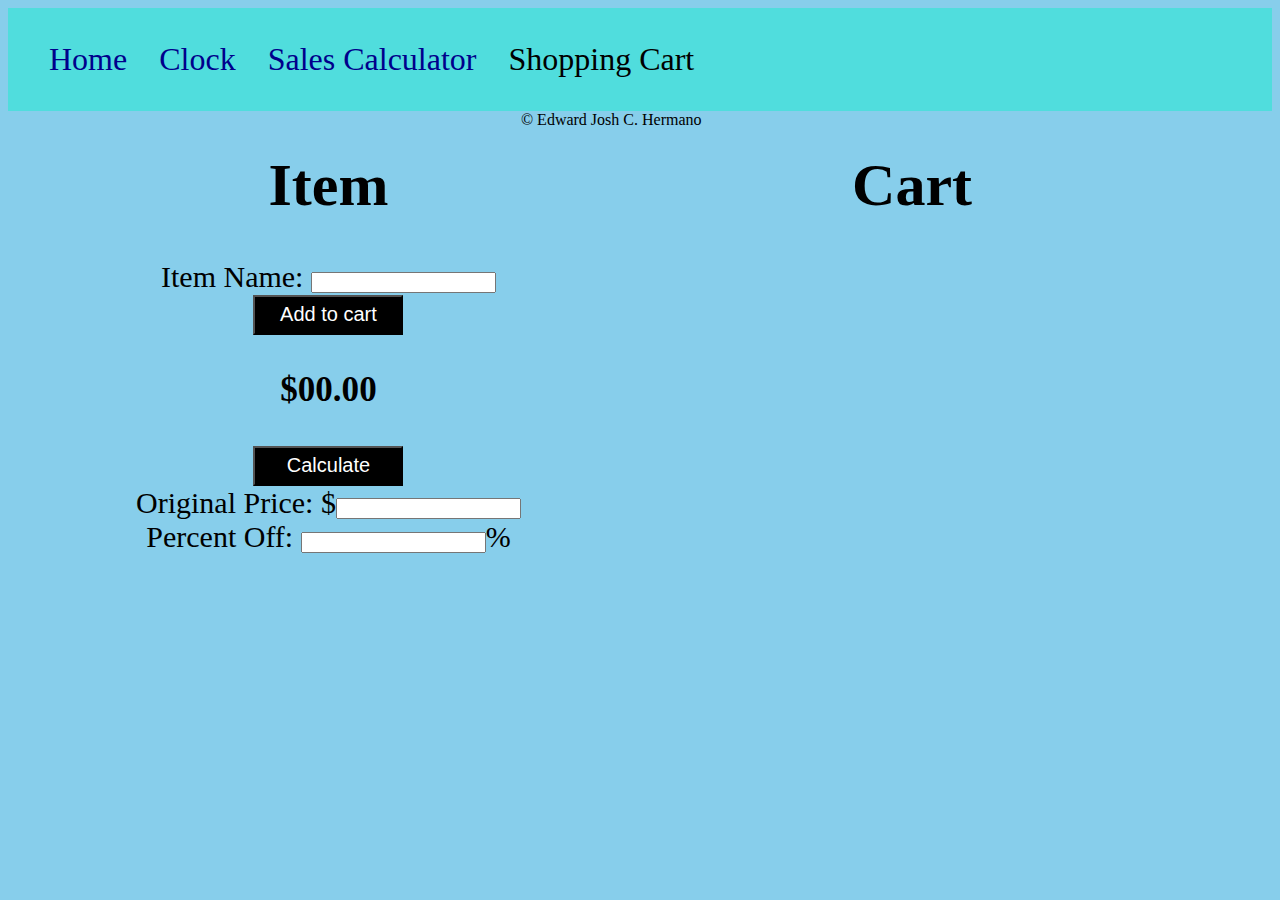
<file: shoppingCart/index.html>
<!DOCTYPE html>
<html>
  <head>
    <title>Sale Calculator</title>
    <link rel="stylesheet" href="src/style.css" />
    <script src="src/main.js" defer></script>
  </head>
  <body>
    <nav class="navbar">
      <ul>
          <li class="navlink"><a href="../index.html">Home</a></li>
          <li class="navlink"><a href="../clock/index.html">Clock</a></li>
          <li class="navlink"><a href="../salescalculator/index.html">Sales Calculator</a></li>
          <li class="navlink">Shopping Cart</li>
      </ul>
    </nav>
    <div>
      <div class="page">
        <h1>Item</h1>
        Item Name: <input id="itemName" type="text" />
        <br />
        <button id="addItemButton">Add to cart</button>
        <h3 id="result">$00.00</h3>
        <button id="calcButton">Calculate</button>
        <br />
        Original Price: $<input id="originalPrice" type="text" />
        <br />
        Percent Off: <input id="percentOff" type="text" />%
      </div>
      <div class="cart">
        <h1>Cart</h1>
        <ul id="items"></ul>
      </div>
    </div>
    <footer>&copy; Edward Josh C. Hermano</footer>
  </body>
</html>
</file>
<file: shoppingCart/src/style.css>
body {
  background-color: skyblue;
}

.navbar {
  font-size: xx-large;
  font-family: Georgia, "Times New Roman", Times, serif;
  text-align: left;
  background-color: rgb(80, 221, 221);
  padding: 1px;
}

.navlink {
  display: inline;
  padding-right: 24px;
  color: black;
}

a {
  text-decoration: none;
  color: darkblue;
}

.page {
  text-align: center;
  font-size: 30px;
  float: left;
  padding-left: 10vw;
}

#addItemButton {
  width: 150px;
  height: 40px;
  color: #ffffff;
  background-color: #000000;
  padding: 50px 80;
  font-size: 20px;
  /* font-family: Impact, Haettenschweiler, "Arial Narrow Bold", sans-serif; */
}

#calcButton {
  width: 150px;
  height: 40px;
  color: #ffffff;
  background-color: #000000;
  padding: 50px 80;
  font-size: 20px;
  /* font-family: Impact, Haettenschweiler, "Arial Narrow Bold", sans-serif; */
}

.cart {
  float: right;
  font-size: 30px;
  text-align: left;
  padding-right: 300px;
}

#footer {
  position: absolute;
  bottom: 0;
}
</file>
